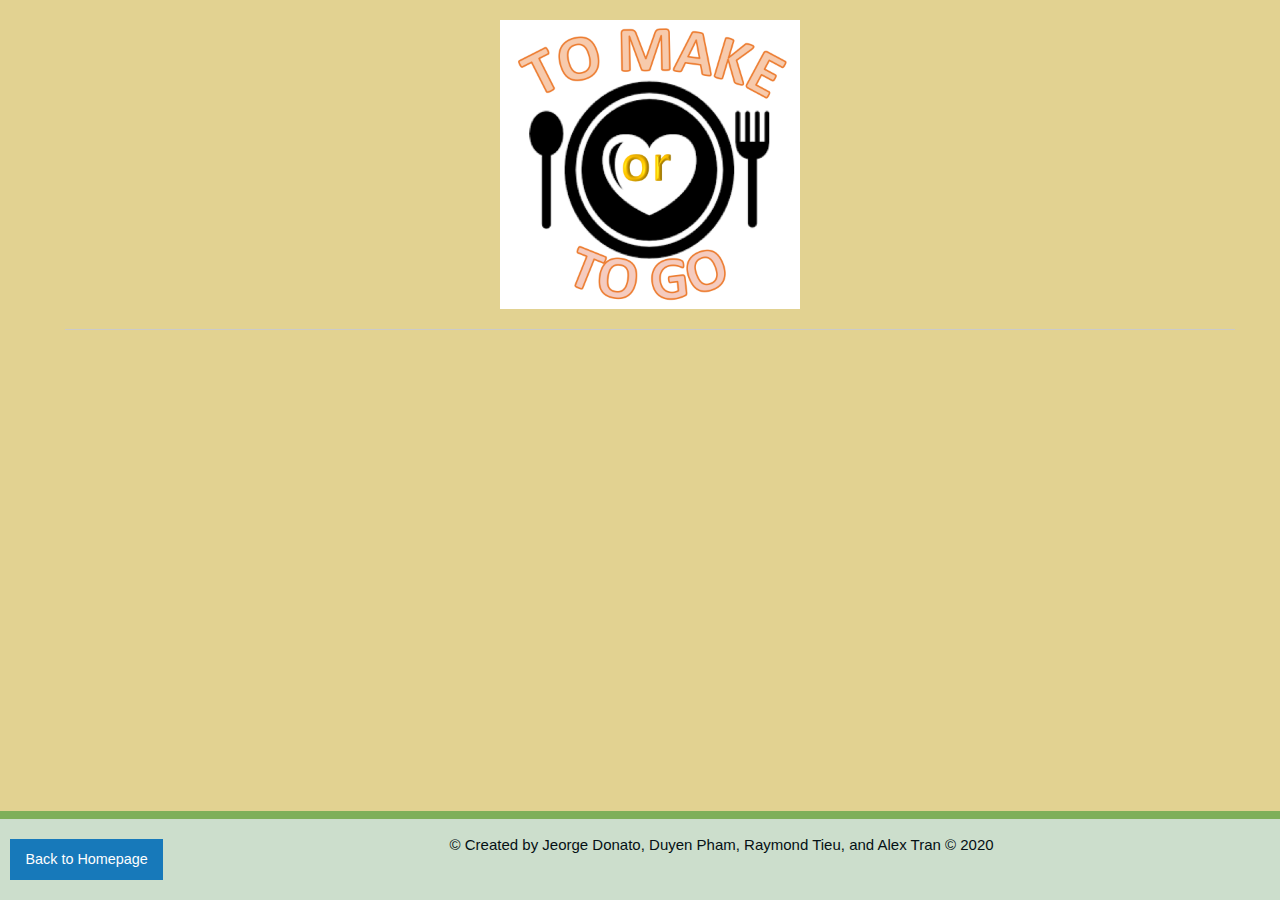
<file: result.html>
<!DOCTYPE html>
<html lang="en">

<head>

  <meta charset="utf-8" />
  <meta http-equiv="x-ua-compatible" content="ie=edge" />
  <meta name="viewport" content="width=device-width, initial-scale=1.0" />
  <title>To Make or To Go</title>
  <link rel="stylesheet" href="https://stackpath.bootstrapcdn.com/font-awesome/4.7.0/css/font-awesome.min.css"
    integrity="sha384-wvfXpqpZZVQGK6TAh5PVlGOfQNHSoD2xbE+QkPxCAFlNEevoEH3Sl0sibVcOQVnN" crossorigin="anonymous">
  <link rel="stylesheet" href="css/foundation.min.css" />
  <link rel="stylesheet" href="css/result.css" />

</head>

<body>

  <div class="grid-container">
    <div class="grid-x grid-margin-x">
      <div class="cell logo"><a href="index.html"> <img src="asset/logo.png" alt="web-logo"> </a></div>
    </div>

    <hr>
    <div class="dropdown-sort"></div>
    <div class="result-display"></div>


  </div>


  <div class="reveal" id="result-modal" data-reveal>
    <div class="result-modal-content">

    </div>
    <button class="close-button" data-close aria-label="Close modal" type="button">
      <span aria-hidden="true">&times;</span>
    </button>
  </div>

    <footer>
      <div class="footer">
        <a href="index.html" class="button float-left" id="btn-backToHomepage">Back to Homepage</a>
        &copy; Created by Jeorge Donato, Duyen Pham, Raymond Tieu, and Alex Tran © 2020
      </div>
    </footer>
    

    <script src="https://smtpjs.com/v3/smtp.js"></script>
    <script src="js/vendor/jquery.js"></script>
    <script src="js/vendor/what-input.js"></script>
    <script src="js/vendor/foundation.min.js"></script>
    <script src="js/to_make.js"></script>
    <script src="js/restaurantCaller.js"></script>

</body>

</html>
</file>
<file: css/result.css>
body {
    background-color: rgb(226, 210, 145);
    margin-left: 20px;
    padding: 10px;
    margin-top: 10px;
    margin-bottom: 10px;
}
img {
    align: center;
    display: center;
    margin: 0 auto;
    width: 300px;
    height: auto;
    background-color: rgb(226, 210, 145);
    margin-bottom: 20;
  }

footer {
    clear: both;
    font-size: 15px;
    text-align: center;
    padding: 15px 0;
    margin-top: -90px;
    border-top: 8px solid #7faf5a;
    background: #ccdecc;
    color: rgb(5, 16, 20);
    position: fixed;
    left: 0;
    bottom: 0;
    width: 100%;

}

.logo {
  display: flex;
  justify-content: center;
  align-items: center;
}

.button {
  margin: 5px;
}

#btn-backToHomepage {
  position: relative;
  left: 5px;
  bottom: 0px;
}
.result-modal-content{
  background-color: rgb(226, 210, 145);
  margin: auto;
}
.card{
  background-color:  #ccdecc;
  border-radius: 10px;
}
#search-modal.reveal{
  background-color: #7faf5a;
  border-radius: 10px;
}
.card-divider{
  background-color: #6ace1d;
}
.recipe-name{
  text-align: center;
}
.grid-container{
  margin-bottom: 50px;
}
</file>
